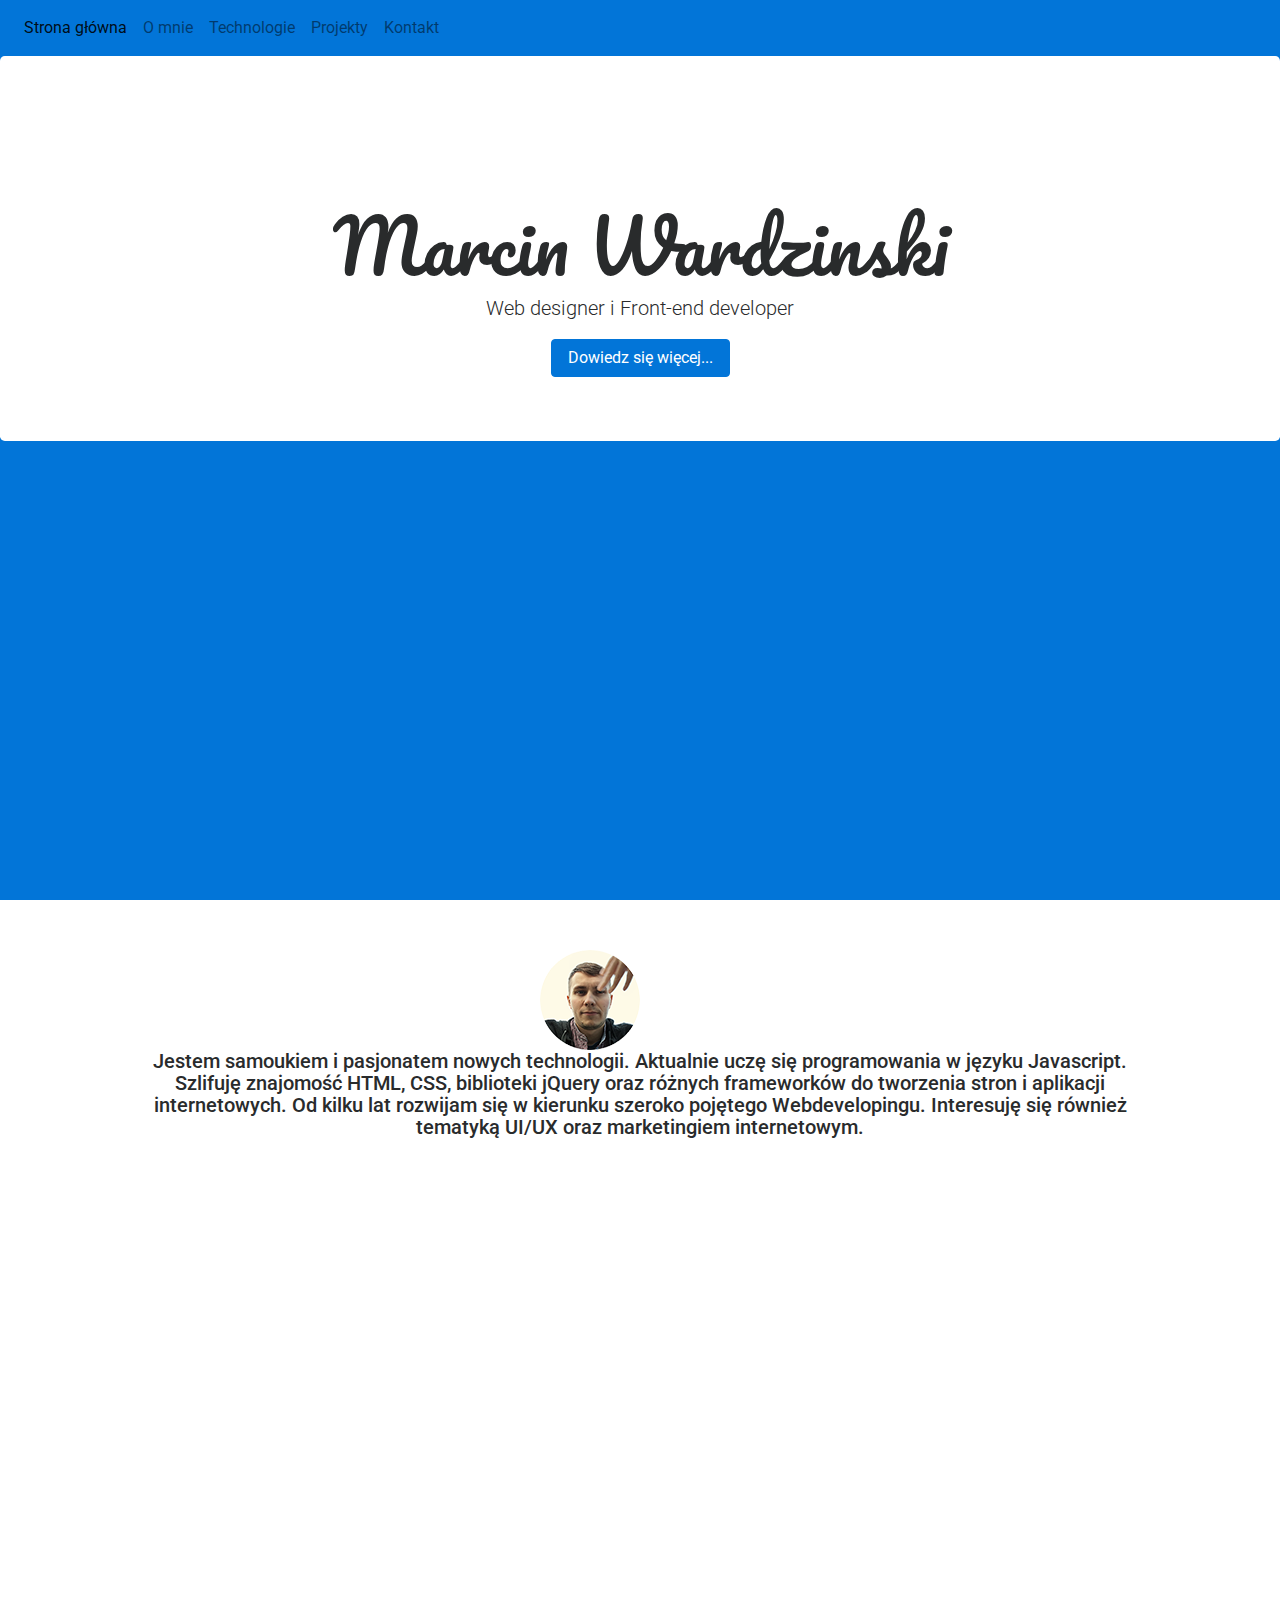
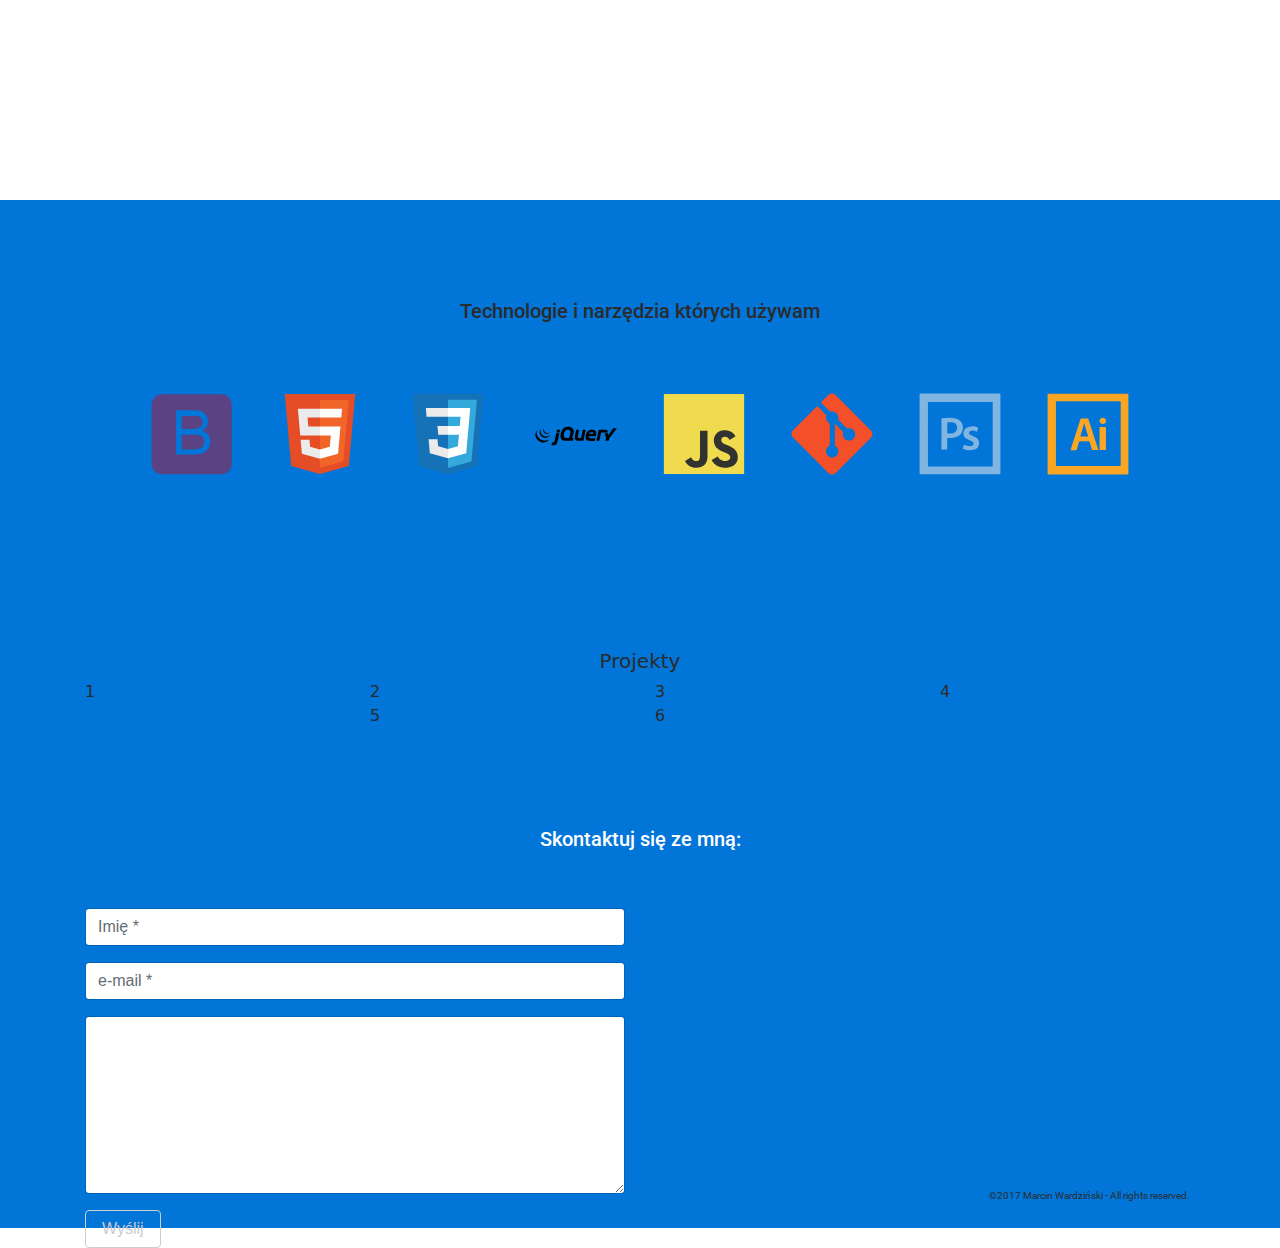
<file: index.html>
<!DOCTYPE html>
<html lang="en">
<head>
	<title>Marcin Wardzinski</title>
	<meta charset="UTF-8">
	<meta name="author" content="Sam Norton">
	<meta name="viewport" content="width=device-width, initial-scale=1">
	<meta http-equiv="x-ua-compatible" content="ie=edge">
	<!-- Bootstrap CSS -->
	<link rel="stylesheet" href="style/bootstrap.min.css">
	<link rel="stylesheet" href="style/custom.css">
	<!-- Fonts -->
	<link href='https://fonts.googleapis.com/css?family=Lato:400,700,900,300' rel='stylesheet' type='text/css'>
	<link href="https://fonts.googleapis.com/css?family=Pacifico|Roboto" rel="stylesheet">
	<link href='http://fonts.googleapis.com/css?family=Open+Sans:400,300,300italic,400italic,600,600italic,700,700italic,800,800italic' rel='stylesheet' type='text/css'>
	<link href='https://fonts.googleapis.com/css?family=Raleway:400,300,600,700,900' rel='stylesheet' type='text/css'>
	<link rel="stylesheet" href="https://maxcdn.bootstrapcdn.com/font-awesome/4.4.0/css/font-awesome.min.css">
</head>
<body>
<!--- CONTENT HERE -->
	<div class="wrapper">
<!--- HEADER -->
		<header>
<!--- NAV -->
<nav class="navbar navbar-toggleable-md navbar-light">
<button class="navbar-toggler navbar-toggler-right" type="button" data-toggle="collapse" data-target="#navbarTogglerDemo01" aria-controls="navbarTogglerDemo01" aria-expanded="false" aria-label="Toggle navigation">	
<span class="navbar-toggler-icon"></span>
</button>
	<div class="collapse navbar-collapse" id="navbarTogglerDemo01">
	    <ul class="navbar-nav mr-auto mt-2 mt-lg-0">
	      <li class="nav-item active">
	        <a class="nav-link" href="#header">Strona główna<span class="sr-only"></span></a>
	      </li>
	      <li class="nav-item">
	        <a class="nav-link" href="#aboutMe">O mnie</a>
	      </li>
	      <li class="nav-item">
	        <a class="nav-link" href="#technology">Technologie</a>
	      </li>
	      <li class="nav-item">
	        <a class="nav-link" href="#projects">Projekty</a>
	      </li>
	      <li class="nav-item">
	        <a class="nav-link" href="#contact">Kontakt</a>
	      </li>
	    </ul>
	</div>
</nav>
<!--- HEADER CONTENT -->
			<div class="text-center">
				<div class="jumbotron">
					<div class="container">
					<h1 class="display-3">Marcin Wardzinski</h1>
						<p class="lead">Web designer i Front-end developer</p>
						<a href="#aboutMe" class="btn btn-primary" role="button">Dowiedz się więcej...</a>
					</div>
				</div>
			</div>
		</header>
<!--- ABOUT ME SECTION -->
		<section class="aboutMe" id="aboutMe" href="#aboutMe">
			<div class="container">
				<div class="text-center">
					<img src="pics/content/profilowe24.png" alt="it's me" class="img-fluid" id="mwImg">
				</div>
				<div class="text-center">
					<h5>Jestem samoukiem i pasjonatem nowych technologii. Aktualnie uczę się programowania w języku Javascript. Szlifuję  znajomość HTML, CSS, biblioteki jQuery oraz różnych frameworków do tworzenia stron i aplikacji internetowych. Od kilku lat rozwijam się w kierunku szeroko pojętego Webdevelopingu. Interesuję się również tematyką UI/UX oraz marketingiem internetowym.</h5>
				</div>
			</div>
		</section>
<!--- TECHNOLOGY SECTION -->
		<section class="technology" id="technology" href="#technology">
			<div class="text-center">
				<h5>Technologie i narzędzia których używam</h5>
			</div>
			<div class="container">
				<div class="row justify-content-center">
					<div class="d-flex justify-content-stretch"><img src="pics/content/bootstrap.svg" alt="bootstrap"></div>
					<div class="d-flex justify-content-stretch"><img src="pics/content/html5.svg" alt="html5"></div>
					<div class="d-flex justify-content-stretch"><img src="pics/content/css3.svg" alt="css3"></div>
					<div class="d-flex justify-content-stretch"><img src="pics/content/JQuery.svg" alt="jQuery"></div>
					<div class="d-flex justify-content-stretch"><img src="pics/content/JS.svg" alt="js"></div>
					<div class="d-flex justify-content-stretch"><img src="pics/content/git.svg" alt="git"></div>
					<div class="d-flex justify-content-stretch"><img src="pics/content/ps.svg" alt="photoshop"></div>
					<div class="d-flex justify-content-stretch"><img src="pics/content/ai.svg" alt="illustrator"></div>
				</div>
			</div>
		</section>
<!--- PROJECTS SECTION -->
		<section class="projects1" id="projects" href="#projects">
			<div class="container">
				<div class="text-center">
					<h5>Projekty</h5>
				</div>
			</div>
		</section>
		<section class="projects2">
			<div class="container">
				<div class="row justify-content-center">
					<div class="col-lg-3">1</div>
					<div class="col-lg-3">2</div>
					<div class="col-lg-3">3</div>
					<div class="col-lg-3">4</div>
					<div class="col-lg-3">5</div>
					<div class="col-lg-3">6</div>
				</div>
			</div>
		</section>
<!--- CONTACT -->
		<section class="contact" id="contact" href="#contact">
			<div class="container">
				<div class="text-center"><h5>Skontaktuj się ze mną:</h5></div>
				<form id="formularzKontaktowy" class="form-horizontal">
					<div class="form-group row">
						<div class="col-sm-6">
							<input type="name" class="form-control" placeholder="Imię *">
						</div>
					</div>
					<div class="form-group row">
						<div class="col-sm-6">
							<input type="email" class="form-control" id="exampleInputEmail1" aria-describedby="emailHelp" placeholder="e-mail *">
						</div>
					</div>						
					<div class="form-group row">
						<div class="col-sm-6">
							<textarea name="" id="exampleTextarea" rows="8" class="form-control"></textarea>
						</div>
					</div>
					<button type="submit" class="btn btn-outline-secondary">Wyślij</button>
				</form>
			</div>
		</section>
		<footer>
			<div class="container">
				<p>©2017 Marcin Wardziński - All rights reserved.</p>
			</div>
		</footer>
	</div>
<!-- JavaScripts -->
<script src="https://ajax.googleapis.com/ajax/libs/jquery/3.2.1/jquery.min.js"></script>
<script>
// Select all links with hashes
$('a[href*="#"]')
  // Remove links that don't actually link to anything
  .not('[href="#"]')
  .not('[href="#0"]')
  .click(function(event) {
    // On-page links
    if (
      location.pathname.replace(/^\//, '') == this.pathname.replace(/^\//, '') 
      && 
      location.hostname == this.hostname
    ) {
      // Figure out element to scroll to
      var target = $(this.hash);
      target = target.length ? target : $('[name=' + this.hash.slice(1) + ']');
      // Does a scroll target exist?
      if (target.length) {
        // Only prevent default if animation is actually gonna happen
        event.preventDefault();
        $('html, body').animate({
          scrollTop: target.offset().top
        }, 1000, function() {
          // Callback after animation
          // Must change focus!
          var $target = $(target);
          $target.focus();
          if ($target.is(":focus")) { // Checking if the target was focused
            return false;
          } else {
            $target.attr('tabindex','-1'); // Adding tabindex for elements not focusable
            $target.focus(); // Set focus again
          };
        });
      }
    }
  });
</script>
<script src="JS/bootstrap.min.js"></script>

</body>
</html>
</file>
<file: style/custom.css>
@import url('https://fonts.googleapis.com/css?family=Pacifico|Roboto');

.navbar-toggle {
	float: right;
}

.wrapper {
	background-color: #0275d8;
}

.jumbotron {
	padding-top: 150px;
	font-family: 'Pacifico', cursive;
	background-color: #fff;
}

.jumbotron p, a {
	font-family: 'Roboto', sans-serif;
}

@media only screen and (max-width: 763px) {
	.jumbotron h1 {
	font-size: 2em;
	}
	.jumbotron p {
	font-size: 0.8em;
	}
	header h5 {
	font-size: 3vw;
	padding-bottom: 30px;
	}
	header {
	background: #fff;
	height: 100%;
	}
	#mwImg {
	padding-top: 10vh;
	width: 30vw;
	}
	.technology h5 {
	padding: 50px !important;
	font-size: 3.5vw;
	}
	.technology img {
	width: 75px !important;
	}
	.contact h5 {
	padding-top: 5vh;
	font-family: 'Roboto', sans-serif;
	}
}

header {
	background-size: cover;
	height: 100vh;
}

#mwImg {
	padding: 10px;
	position: relative;
	top: 40px;
	left: -50px;
	z-index: 999;
}

.aboutMe {
	height: 100vh;
	background-color: #fff;
}

.aboutMe .jumbotron {
	z-index: -1;
	background: transparent;
}

.aboutMe h5 {
	padding: 30px 50px 300px 50px;
	font-family: 'Roboto', sans-serif;
}

.aboutMe .nav img {
	padding: 20px 30px 0px;
	height: 6vh;
}

.aboutMe img:hover {
	-moz-transform: scale(1.2);
	-webkit-transform: scale(1.2);
	-o-transform: scale(1.2);
	-ms-transform: scale(1.2);
	transform: scale(1.2);

	-webkit-transition: all 150ms ease-in-out;
	-moz-transition: all 150ms ease-in-out;
	-ms-transition: all 150ms ease-in-out;
	-o-transition: all 150ms ease-in-out;
	transition: all 150ms ease-in-out;
}

.technology {
	background: url(../pics/content/laptop-comp.jpg) fixed;
	background-size: cover;
	height: 50vh;
	background-repeat:no-repeat;
	background-position:center;
}

.technology img {
	width: 10vw;
	height: 12vh;
	padding: 1vw;
}

.technology img:hover {
	-moz-transform: scale(1.2);
	-webkit-transform: scale(1.2);
	-o-transform: scale(1.2);
	-ms-transform: scale(1.2);
	transform: scale(1.2);

	-webkit-transition: all 150ms ease-in-out;
	-moz-transition: all 150ms ease-in-out;
	-ms-transition: all 150ms ease-in-out;
	-o-transition: all 150ms ease-in-out;
	transition: all 150ms ease-in-out;
}

.technology h5 {
	padding-top: 100px;
	padding-bottom: 50px;
	font-family: 'Roboto', sans-serif;
}

.contact {
	background: #0275d8;
	height: 450px;
}

.contact h5 {
	padding: 100px 0 50px 0;
	font-family: 'Roboto', sans-serif;
	color: #fff;
}

.contact img {
	padding: 15px;
	width: 70px;
}

/////////////// footer ///////////////

html, body {
	margin: 0;
	padding: 0;
	border: 0;
}

footer {
	padding: 10px 10px 10px 0;
	background: #0275d8;
	height: 50px;
}

footer p {
	width: auto;
	text-align: right;
	font-family: 'Roboto', sans-serif;
	font-size: 10px;
}

footer ul {
	border-bottom: 20px;
}

.hide{
	opacity:0
}
 
.show {
	opacity: 1;
}
</file>
